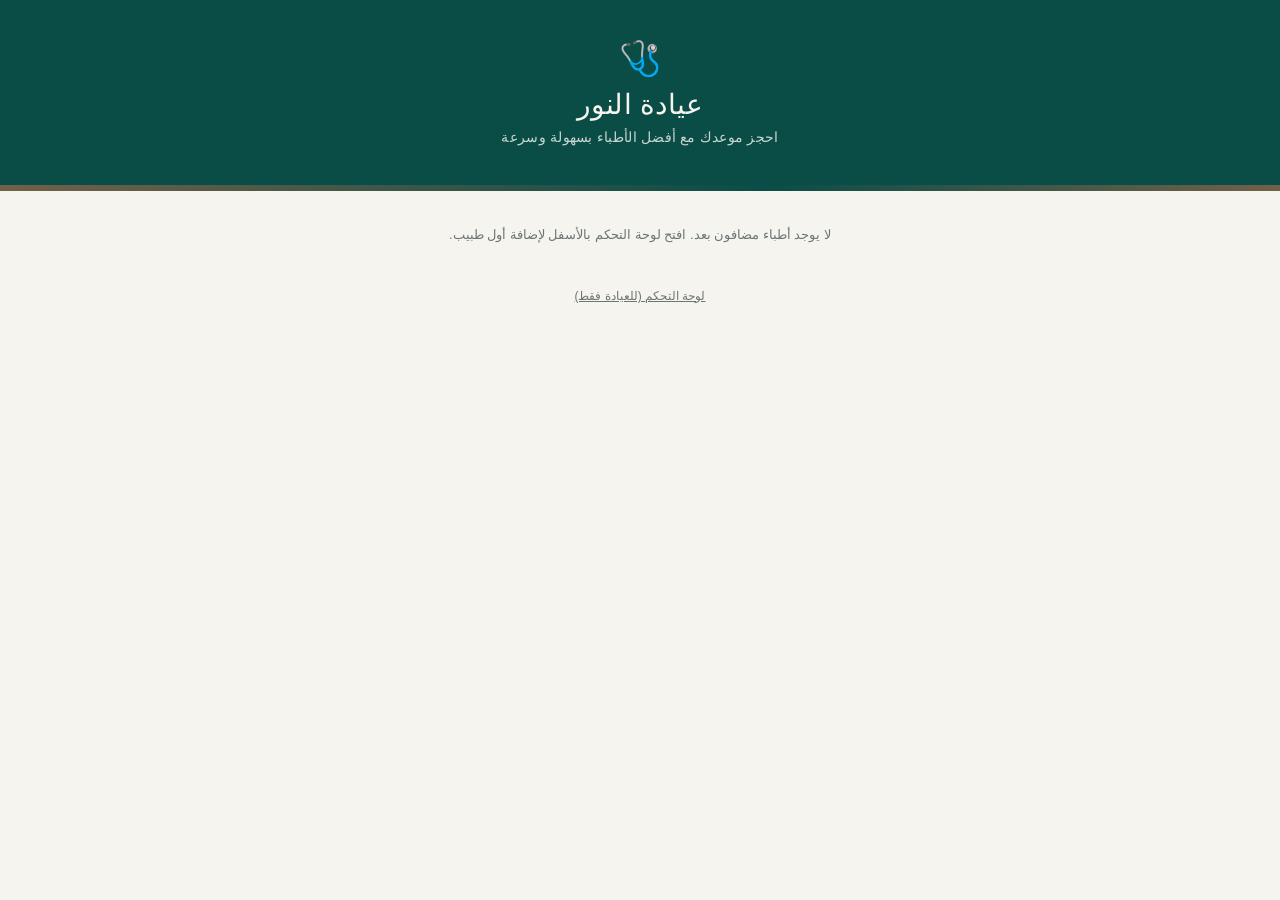
<file: index (2).html>
<!DOCTYPE html>
<html lang="ar" dir="rtl">
<head>
<meta charset="UTF-8">
<meta name="viewport" content="width=device-width, initial-scale=1.0">
<title>عيادة النور - حجز المواعيد</title>
<style>
  :root{
    --ink:#0e2a2c;
    --paper:#f6f4ee;
    --teal:#0f6f66;
    --teal-deep:#0a4d47;
    --clay:#c96f4a;
    --line:#dcd6c6;
    --card:#ffffff;
    --muted:#6c7674;
    --danger:#c0392b;
    --ok:#1f8a5f;
  }
  *{box-sizing:border-box;}
  html,body{margin:0;padding:0;}
  body{
    background:var(--paper);
    color:var(--ink);
    font-family:'Georgia','Amiri','Segoe UI',Tahoma,serif;
    min-height:100vh;
    padding-bottom:60px;
  }
  .util{font-family:'Segoe UI',Tahoma,Arial,sans-serif;}

  header.top{
    background:var(--teal-deep);
    color:#f6f4ee;
    padding:38px 20px 46px;
    text-align:center;
    position:relative;
    overflow:hidden;
  }
  header.top .crest{
    font-size:34px;
    margin-bottom:10px;
    display:block;
  }
  header.top h1{
    margin:0 0 8px;
    font-size:28px;
    font-weight:400;
    letter-spacing:.5px;
  }
  header.top p{
    margin:0;
    font-family:'Segoe UI',Tahoma,Arial,sans-serif;
    font-size:13.5px;
    opacity:.82;
    letter-spacing:.3px;
  }
  header.top::after{
    content:'';
    position:absolute;left:0;right:0;bottom:0;height:6px;
    background:linear-gradient(90deg,var(--clay),transparent 60%,var(--clay));
    opacity:.55;
  }

  .container{max-width:720px;margin:0 auto;padding:22px 18px;}

  #loading{
    text-align:center;color:var(--muted);padding:40px 10px;
    font-family:'Segoe UI',Tahoma,Arial,sans-serif;
  }
  .spinner{
    width:30px;height:30px;border-radius:50%;
    border:3px solid #e2ddca;border-top-color:var(--teal);
    margin:0 auto 12px;
    animation:spin .8s linear infinite;
  }
  @keyframes spin{to{transform:rotate(360deg);}}

  .doctors-list{display:flex;flex-direction:column;gap:16px;}

  .doctor-card{
    background:var(--card);
    border:1px solid var(--line);
    border-radius:4px;
    overflow:hidden;
  }
  .doctor-header{
    padding:18px 20px;
    display:flex;align-items:center;gap:16px;
    cursor:pointer;
  }
  .doctor-photo{
    width:60px;height:60px;border-radius:50%;
    object-fit:cover;flex-shrink:0;
    background:#e9e4d4;
    border:2px solid var(--teal);
  }
  .doctor-info{flex:1;min-width:0;}
  .doctor-name{font-size:17px;font-weight:400;margin-bottom:3px;}
  .doctor-specialty{
    font-family:'Segoe UI',Tahoma,Arial,sans-serif;
    color:var(--teal-deep);font-size:12.5px;font-weight:600;
    letter-spacing:.4px;margin-bottom:7px;
  }
  .doctor-fee{
    font-family:'Segoe UI',Tahoma,Arial,sans-serif;
    display:inline-block;color:var(--clay);font-size:12px;font-weight:700;
    border:1px solid var(--clay);padding:3px 11px;border-radius:20px;
  }
  .expand-arrow{font-size:15px;color:var(--teal);transition:transform .2s;flex-shrink:0;}
  .doctor-card.expanded .expand-arrow{transform:rotate(180deg);}

  .doctor-panel{
    display:none;
    border-top:1px solid var(--line);
    padding:18px 20px 20px;
    background:#fbfaf5;
  }
  .doctor-card.expanded .doctor-panel{display:block;}

  .panel-loading{
    text-align:center;color:var(--muted);padding:14px;
    font-family:'Segoe UI',Tahoma,Arial,sans-serif;font-size:13px;
  }

  .day-group{margin-bottom:16px;}
  .day-title{
    font-size:13px;color:var(--teal-deep);font-weight:700;
    font-family:'Segoe UI',Tahoma,Arial,sans-serif;
    margin-bottom:9px;
    border-bottom:1px solid var(--line);padding-bottom:6px;
  }
  .slots-list{display:flex;flex-wrap:wrap;gap:8px;}
  .slot-chip{
    font-family:'Segoe UI',Tahoma,Arial,sans-serif;
    background:#fff;border:1px solid var(--teal);color:var(--teal-deep);
    padding:8px 13px;border-radius:3px;font-size:12.5px;font-weight:600;
    cursor:pointer;
  }
  .slot-chip:active{background:var(--teal);color:#fff;}

  .empty-msg{
    font-family:'Segoe UI',Tahoma,Arial,sans-serif;
    text-align:center;color:var(--muted);padding:14px;font-size:13px;
  }

  .booking-form{margin-top:14px;padding-top:16px;border-top:1px dashed var(--line);font-family:'Segoe UI',Tahoma,Arial,sans-serif;}
  .selected-slot-box{
    background:#eef3ee;border-right:3px solid var(--teal);
    padding:10px 14px;margin-bottom:14px;font-size:13px;color:var(--teal-deep);font-weight:600;
  }
  .form-group{margin-bottom:12px;}
  .form-group label{display:block;font-size:12.5px;font-weight:600;margin-bottom:6px;color:var(--ink);}
  .form-group input{
    width:100%;padding:11px;border-radius:3px;border:1px solid var(--line);
    font-size:15px;background:#fff;font-family:inherit;
  }
  .form-group input:focus{outline:none;border-color:var(--teal);}
  .primary-btn{
    width:100%;background:var(--teal);color:#fff;border:none;
    padding:12px;border-radius:3px;font-size:14px;font-weight:700;cursor:pointer;margin-top:4px;
  }
  .primary-btn:disabled{background:#b7cec9;}
  .secondary-btn{
    width:100%;background:transparent;color:var(--muted);border:1px solid var(--line);
    padding:10px;border-radius:3px;font-size:13px;font-weight:600;cursor:pointer;margin-top:8px;
  }
  .error-box{
    background:#fbeae8;color:var(--danger);font-size:13px;
    padding:9px 12px;border-radius:3px;margin-bottom:10px;display:none;
  }

  .success-box{text-align:center;padding:4px 0;font-family:'Segoe UI',Tahoma,Arial,sans-serif;}
  .success-icon{
    width:46px;height:46px;border-radius:50%;background:#e4f3ea;
    display:flex;align-items:center;justify-content:center;margin:0 auto 12px;
    font-size:22px;color:var(--ok);
  }
  .booking-code-box{
    text-align:center;background:#fff;border:2px dashed var(--teal);
    border-radius:4px;padding:14px;margin:14px 0;
  }
  .booking-code-box .label{font-size:11px;color:var(--muted);margin-bottom:4px;}
  .booking-code-box .code{font-size:23px;letter-spacing:4px;font-weight:800;color:var(--teal-deep);}
  .whatsapp-btn{
    display:flex;align-items:center;justify-content:center;gap:8px;
    background:#25D366;color:#fff;text-decoration:none;
    padding:12px;border-radius:3px;font-weight:700;font-size:14px;margin-top:8px;
  }

  .hidden{display:none !important;}

  /* Admin toggle */
  .admin-toggle{
    text-align:center;margin-top:30px;
    font-family:'Segoe UI',Tahoma,Arial,sans-serif;
  }
  .admin-toggle button{
    background:none;border:none;color:var(--muted);font-size:12px;
    text-decoration:underline;cursor:pointer;
  }

  /* Admin panel */
  #adminPanel{
    font-family:'Segoe UI',Tahoma,Arial,sans-serif;
  }
  #adminPanel h2{font-size:18px;margin:26px 0 12px;color:var(--teal-deep);}
  #adminPanel h2:first-child{margin-top:0;}
  .admin-card{
    background:var(--card);border:1px solid var(--line);border-radius:4px;
    padding:16px;margin-bottom:14px;
  }
  .admin-row{display:flex;gap:8px;flex-wrap:wrap;margin-bottom:8px;}
  .admin-row input, .admin-row select{
    flex:1;min-width:120px;padding:9px;border-radius:3px;border:1px solid var(--line);font-size:13px;
  }
  .admin-list-item{
    display:flex;justify-content:space-between;align-items:center;
    padding:10px 0;border-bottom:1px solid var(--line);font-size:13px;
  }
  .admin-list-item:last-child{border-bottom:none;}
  .pill{
    display:inline-block;padding:2px 9px;border-radius:20px;font-size:11px;font-weight:700;
  }
  .pill-pending{background:#fdf2d8;color:#8a6d00;}
  .pill-confirmed{background:#dff3e6;color:var(--ok);}
  .pill-cancelled{background:#fbe6e4;color:var(--danger);}
  .pill-attended{background:#e2e8fb;color:#3049a8;}
  .admin-actions button{
    font-size:11px;padding:4px 9px;border-radius:3px;border:1px solid var(--line);
    background:#fff;cursor:pointer;margin-inline-start:4px;
  }
  .back-link{
    display:inline-block;margin-bottom:16px;color:var(--teal-deep);
    text-decoration:none;font-size:13px;font-weight:600;cursor:pointer;
  }
</style>
</head>
<body>

<header class="top">
  <span class="crest">🩺</span>
  <h1>عيادة النور</h1>
  <p>احجز موعدك مع أفضل الأطباء بسهولة وسرعة</p>
</header>

<div class="container">

  <div id="patientView">
    <div id="loading">
      <div class="spinner"></div>
      <div>جاري تحميل قائمة الأطباء...</div>
    </div>
    <div id="doctorsList" class="doctors-list hidden"></div>
    <div id="noDoctors" class="empty-msg hidden">لا يوجد أطباء مضافون بعد. افتح لوحة التحكم بالأسفل لإضافة أول طبيب.</div>

    <div class="admin-toggle">
      <button id="openAdminBtn" type="button">لوحة التحكم (للعيادة فقط)</button>
    </div>
  </div>

  <div id="adminView" class="hidden">
    <a class="back-link" id="backToSiteBtn">→ رجوع لصفحة الحجز</a>
    <div id="adminPanel"></div>
  </div>

</div>

<script>
  /* ============================================================
     تخزين البيانات: كله بيتحفظ جوه الموقع نفسه (shared storage)
     مفيش أي اتصال بجوجل شيت أو أي خدمة خارجية
     ============================================================ */

  const DB_KEY = 'clinic-nour-db-v1';

  let db = { doctors: [], slots: [], bookings: [] };
  const doctorState = {}; // حالة الواجهة: مفتوح/مقفول، إلخ

  async function loadDB() {
    try {
      const result = await window.storage.get(DB_KEY, true);
      if (result && result.value) {
        db = JSON.parse(result.value);
        db.doctors = db.doctors || [];
        db.slots = db.slots || [];
        db.bookings = db.bookings || [];
      }
    } catch (e) {
      // مفيش بيانات محفوظة لسه - ده طبيعي أول مرة
      db = { doctors: [], slots: [], bookings: [] };
    }
  }

  async function saveDB() {
    try {
      await window.storage.set(DB_KEY, JSON.stringify(db), true);
      return true;
    } catch (e) {
      alert('حصل خطأ أثناء الحفظ: ' + e.message);
      return false;
    }
  }

  function newId(prefix) {
    return prefix + '_' + Date.now().toString(36) + '_' + Math.random().toString(36).slice(2, 7);
  }

  function bookingCode() {
    const chars = 'ABCDEFGHJKLMNPQRSTUVWXYZ23456789';
    let code = '';
    for (let i = 0; i < 6; i++) code += chars.charAt(Math.floor(Math.random() * chars.length));
    return code;
  }

  function escapeHtml(str) {
    if (str === null || str === undefined) return '';
    return String(str)
      .replace(/&/g, '&amp;').replace(/</g, '&lt;')
      .replace(/>/g, '&gt;').replace(/"/g, '&quot;');
  }

  /* ============================================================
     صفحة المريض
     ============================================================ */

  async function initPatientView() {
    await loadDB();
    document.getElementById('loading').classList.add('hidden');
    renderDoctors();
  }

  function renderDoctors() {
    const container = document.getElementById('doctorsList');
    const doctors = db.doctors;

    if (doctors.length === 0) {
      document.getElementById('noDoctors').classList.remove('hidden');
      container.classList.add('hidden');
      return;
    }
    document.getElementById('noDoctors').classList.add('hidden');

    doctors.forEach(function (d) {
      if (!doctorState[d.id]) doctorState[d.id] = { expanded: false };
    });

    container.innerHTML = doctors.map(function (d) {
      const photo = d.photo && d.photo.trim() !== ''
        ? d.photo
        : ('https://placehold.co/150x150/0f6f66/fff?text=' + encodeURIComponent((d.name || 'د').charAt(0)));
      return (
        '<div class="doctor-card" id="doctor-card-' + d.id + '">' +
          '<div class="doctor-header" data-doctor-id="' + d.id + '">' +
            '<img class="doctor-photo" src="' + escapeHtml(photo) + '">' +
            '<div class="doctor-info">' +
              '<div class="doctor-name">' + escapeHtml(d.name) + '</div>' +
              '<div class="doctor-specialty">' + escapeHtml(d.specialty) + '</div>' +
              '<div class="doctor-fee">الكشف ' + escapeHtml(d.fee) + ' جنيه</div>' +
            '</div>' +
            '<div class="expand-arrow">▾</div>' +
          '</div>' +
          '<div class="doctor-panel" id="doctor-panel-' + d.id + '"></div>' +
        '</div>'
      );
    }).join('');

    container.classList.remove('hidden');

    container.querySelectorAll('.doctor-header').forEach(function (h) {
      h.addEventListener('click', function () {
        toggleDoctor(h.getAttribute('data-doctor-id'));
      });
    });
  }

  function toggleDoctor(doctorId) {
    const card = document.getElementById('doctor-card-' + doctorId);
    const state = doctorState[doctorId];
    if (!card || !state) return;

    if (state.expanded) {
      state.expanded = false;
      card.classList.remove('expanded');
      return;
    }

    Object.keys(doctorState).forEach(function (id) {
      if (id !== doctorId && doctorState[id].expanded) {
        doctorState[id].expanded = false;
        const c = document.getElementById('doctor-card-' + id);
        if (c) c.classList.remove('expanded');
      }
    });

    state.expanded = true;
    card.classList.add('expanded');
    renderSlotsPanel(doctorId);
  }

  function getAvailableSlots(doctorId) {
    const takenSlotIds = db.bookings
      .filter(function (b) { return b.status === 'معلق' || b.status === 'مؤكد'; })
      .map(function (b) { return b.slotId; });

    return db.slots.filter(function (s) {
      return s.doctorId === doctorId && s.available && takenSlotIds.indexOf(s.id) === -1;
    });
  }

  const dayOrder = { 'السبت': 0, 'الأحد': 1, 'الاثنين': 2, 'الثلاثاء': 3, 'الأربعاء': 4, 'الخميس': 5, 'الجمعة': 6 };

  function renderSlotsPanel(doctorId) {
    const panel = document.getElementById('doctor-panel-' + doctorId);
    const slots = getAvailableSlots(doctorId).sort(function (a, b) {
      const da = dayOrder[a.day] !== undefined ? dayOrder[a.day] : 99;
      const db_ = dayOrder[b.day] !== undefined ? dayOrder[b.day] : 99;
      if (da !== db_) return da - db_;
      return String(a.start).localeCompare(String(b.start));
    });

    if (slots.length === 0) {
      panel.innerHTML = '<div class="empty-msg">لا توجد مواعيد متاحة حالياً لهذا الطبيب، برجاء المحاولة لاحقاً</div>';
      return;
    }

    const byDay = {};
    slots.forEach(function (s) {
      if (!byDay[s.day]) byDay[s.day] = [];
      byDay[s.day].push(s);
    });

    let html = '';
    Object.keys(byDay).forEach(function (day) {
      html += '<div class="day-group"><div class="day-title">يوم ' + escapeHtml(day) + '</div><div class="slots-list">';
      byDay[day].forEach(function (s) {
        html += '<div class="slot-chip" data-slot-id="' + s.id + '" data-doctor-id="' + doctorId + '">' +
          escapeHtml(s.start) + ' - ' + escapeHtml(s.end) + '</div>';
      });
      html += '</div></div>';
    });
    html += '<div id="bookingArea-' + doctorId + '"></div>';

    panel.innerHTML = html;

    panel.querySelectorAll('.slot-chip').forEach(function (chip) {
      chip.addEventListener('click', function (e) {
        e.stopPropagation();
        const slotId = chip.getAttribute('data-slot-id');
        const slot = db.slots.find(function (s) { return s.id === slotId; });
        if (slot) showBookingForm(doctorId, slot);
      });
    });
  }

  function showBookingForm(doctorId, slot) {
    const doctor = db.doctors.find(function (d) { return d.id === doctorId; });
    const area = document.getElementById('bookingArea-' + doctorId);
    if (!area) return;

    area.innerHTML =
      '<div class="booking-form">' +
        '<div class="selected-slot-box">الموعد المختار: يوم ' + escapeHtml(slot.day) + ' من ' + escapeHtml(slot.start) + ' إلى ' + escapeHtml(slot.end) + '</div>' +
        '<div class="error-box" id="bookingError-' + doctorId + '"></div>' +
        '<div class="form-group"><label>اسم المريض</label><input type="text" id="patientName-' + doctorId + '" placeholder="اكتب الاسم بالكامل"></div>' +
        '<div class="form-group"><label>رقم الهاتف (واتساب)</label><input type="tel" id="patientPhone-' + doctorId + '" placeholder="01xxxxxxxxx" maxlength="11"></div>' +
        '<button class="primary-btn" id="confirmBtn-' + doctorId + '">تأكيد الحجز</button>' +
        '<button class="secondary-btn" id="cancelBtn-' + doctorId + '">إلغاء</button>' +
      '</div>';

    document.getElementById('confirmBtn-' + doctorId).addEventListener('click', function () {
      submitBooking(doctorId, doctor, slot);
    });
    document.getElementById('cancelBtn-' + doctorId).addEventListener('click', function () {
      area.innerHTML = '';
    });

    area.scrollIntoView({ behavior: 'smooth', block: 'nearest' });
  }

  async function submitBooking(doctorId, doctor, slot) {
    const nameInput = document.getElementById('patientName-' + doctorId);
    const phoneInput = document.getElementById('patientPhone-' + doctorId);
    const errorBox = document.getElementById('bookingError-' + doctorId);
    const name = nameInput.value.trim();
    const phone = phoneInput.value.trim();
    errorBox.style.display = 'none';

    if (name.length < 2) {
      errorBox.textContent = 'الرجاء إدخال اسم المريض بشكل صحيح';
      errorBox.style.display = 'block';
      return;
    }
    if (!/^01[0125][0-9]{8}$/.test(phone)) {
      errorBox.textContent = 'الرجاء إدخال رقم هاتف مصري صحيح (11 رقم يبدأ بـ 01)';
      errorBox.style.display = 'block';
      return;
    }

    const btn = document.getElementById('confirmBtn-' + doctorId);
    btn.disabled = true;
    btn.textContent = 'جاري تأكيد الحجز...';

    // إعادة تحميل أحدث نسخة من البيانات فوراً قبل الحجز، عشان نمنع تعارض حجزين في نفس اللحظة
    await loadDB();
    const stillAvailable = getAvailableSlots(doctorId).some(function (s) { return s.id === slot.id; });

    if (!stillAvailable) {
      btn.disabled = false;
      btn.textContent = 'تأكيد الحجز';
      errorBox.textContent = 'عذراً، تم حجز هذا الموعد للتو من مستخدم آخر. الرجاء اختيار موعد آخر.';
      errorBox.style.display = 'block';
      renderSlotsPanel(doctorId);
      return;
    }

    const code = bookingCode();
    db.bookings.push({
      id: newId('bk'),
      doctorId: doctorId,
      slotId: slot.id,
      patientName: name,
      patientPhone: phone,
      code: code,
      status: 'معلق',
      createdAt: Date.now()
    });

    const saved = await saveDB();
    btn.disabled = false;
    btn.textContent = 'تأكيد الحجز';

    if (!saved) return;

    showSuccess(doctorId, doctor, slot, code, name);
  }

  function showSuccess(doctorId, doctor, slot, code, patientName) {
    const panel = document.getElementById('doctor-panel-' + doctorId);
    const clinicWhatsapp = db.clinicWhatsapp || '201000000000';

    const msg = 'مرحباً، أريد تأكيد حجز موعد.' +
      '\\nكود الحجز: ' + code +
      '\\nاسم المريض: ' + patientName +
      '\\nالطبيب: ' + (doctor ? doctor.name : '') +
      '\\nالموعد: يوم ' + slot.day + ' من ' + slot.start + ' إلى ' + slot.end;

    const waLink = 'https://wa.me/' + clinicWhatsapp + '?text=' + encodeURIComponent(msg);

    panel.innerHTML =
      '<div class="success-box">' +
        '<div class="success-icon">✓</div>' +
        '<div style="font-weight:700;font-size:16px;margin-bottom:4px;">تم استلام حجزك بنجاح</div>' +
        '<div style="color:var(--muted);font-size:12.5px;">احتفظ بكود الحجز، وسيتم تأكيد الموعد نهائياً من العيادة</div>' +
        '<div class="booking-code-box"><div class="label">كود الحجز الخاص بك</div><div class="code">' + escapeHtml(code) + '</div></div>' +
        '<a href="' + waLink + '" target="_blank" class="whatsapp-btn">📱 إرسال بيانات الحجز عبر واتساب</a>' +
      '</div>';
  }

  /* ============================================================
     لوحة التحكم (للعيادة)
     ============================================================ */

  document.getElementById('openAdminBtn').addEventListener('click', function () {
    const pass = prompt('كلمة السر الخاصة بلوحة التحكم:');
    if (pass !== 'admin123') {
      if (pass !== null) alert('كلمة السر غير صحيحة');
      return;
    }
    document.getElementById('patientView').classList.add('hidden');
    document.getElementById('adminView').classList.remove('hidden');
    renderAdminPanel();
  });

  document.getElementById('backToSiteBtn').addEventListener('click', function () {
    document.getElementById('adminView').classList.add('hidden');
    document.getElementById('patientView').classList.remove('hidden');
    renderDoctors();
  });

  function renderAdminPanel() {
    const panel = document.getElementById('adminPanel');
    panel.innerHTML =
      '<h2>رقم واتساب العيادة</h2>' +
      '<div class="admin-card">' +
        '<div class="admin-row">' +
          '<input type="text" id="waNumberInput" placeholder="201012345678" value="' + escapeHtml(db.clinicWhatsapp || '') + '">' +
          '<button class="primary-btn" style="width:auto;padding:9px 18px;" id="saveWaBtn">حفظ</button>' +
        '</div>' +
        '<div style="font-size:11.5px;color:var(--muted);">بصيغة دولية بدون + ، مثال لرقم 01012345678 يكتب 201012345678</div>' +
      '</div>' +

      '<h2>إضافة طبيب جديد</h2>' +
      '<div class="admin-card">' +
        '<div class="admin-row">' +
          '<input type="text" id="newDoctorName" placeholder="اسم الطبيب">' +
          '<input type="text" id="newDoctorSpecialty" placeholder="التخصص">' +
        '</div>' +
        '<div class="admin-row">' +
          '<input type="number" id="newDoctorFee" placeholder="سعر الكشف">' +
          '<input type="text" id="newDoctorPhoto" placeholder="رابط الصورة (اختياري)">' +
        '</div>' +
        '<button class="primary-btn" id="addDoctorBtn">إضافة الطبيب</button>' +
      '</div>' +

      '<h2>قائمة الأطباء</h2>' +
      '<div class="admin-card" id="adminDoctorsList"></div>' +

      '<h2>إضافة موعد</h2>' +
      '<div class="admin-card">' +
        '<div class="admin-row">' +
          '<select id="newSlotDoctor">' + doctorOptions() + '</select>' +
          '<select id="newSlotDay">' +
            ['السبت','الأحد','الاثنين','الثلاثاء','الأربعاء','الخميس','الجمعة'].map(function(d){return '<option value="'+d+'">'+d+'</option>';}).join('') +
          '</select>' +
        '</div>' +
        '<div class="admin-row">' +
          '<input type="text" id="newSlotStart" placeholder="من (مثال: 10:00 ص)">' +
          '<input type="text" id="newSlotEnd" placeholder="إلى (مثال: 10:30 ص)">' +
        '</div>' +
        '<button class="primary-btn" id="addSlotBtn">إضافة الموعد</button>' +
      '</div>' +

      '<h2>المواعيد المضافة</h2>' +
      '<div class="admin-card" id="adminSlotsList"></div>' +

      '<h2>الحجوزات</h2>' +
      '<div class="admin-card" id="adminBookingsList"></div>';

    document.getElementById('saveWaBtn').addEventListener('click', async function () {
      db.clinicWhatsapp = document.getElementById('waNumberInput').value.trim();
      await saveDB();
      alert('تم الحفظ');
    });

    document.getElementById('addDoctorBtn').addEventListener('click', async function () {
      const name = document.getElementById('newDoctorName').value.trim();
      const specialty = document.getElementById('newDoctorSpecialty').value.trim();
      const fee = document.getElementById('newDoctorFee').value.trim();
      const photo = document.getElementById('newDoctorPhoto').value.trim();
      if (!name || !specialty || !fee) { alert('الرجاء ملء اسم الطبيب والتخصص والسعر'); return; }
      db.doctors.push({ id: newId('doc'), name: name, specialty: specialty, fee: fee, photo: photo });
      await saveDB();
      renderAdminPanel();
    });

    document.getElementById('addSlotBtn').addEventListener('click', async function () {
      const doctorId = document.getElementById('newSlotDoctor').value;
      const day = document.getElementById('newSlotDay').value;
      const start = document.getElementById('newSlotStart').value.trim();
      const end = document.getElementById('newSlotEnd').value.trim();
      if (!doctorId) { alert('أضف طبيب أولاً'); return; }
      if (!start || !end) { alert('الرجاء إدخال وقت البداية والنهاية'); return; }
      db.slots.push({ id: newId('slot'), doctorId: doctorId, day: day, start: start, end: end, available: true });
      await saveDB();
      renderAdminPanel();
    });

    renderAdminDoctorsList();
    renderAdminSlotsList();
    renderAdminBookingsList();
  }

  function doctorOptions() {
    if (db.doctors.length === 0) return '<option value="">لا يوجد أطباء بعد</option>';
    return db.doctors.map(function (d) { return '<option value="' + d.id + '">' + escapeHtml(d.name) + '</option>'; }).join('');
  }

  function renderAdminDoctorsList() {
    const box = document.getElementById('adminDoctorsList');
    if (db.doctors.length === 0) { box.innerHTML = '<div class="empty-msg">لا يوجد أطباء مضافون بعد</div>'; return; }
    box.innerHTML = db.doctors.map(function (d) {
      return '<div class="admin-list-item"><span>' + escapeHtml(d.name) + ' — ' + escapeHtml(d.specialty) + ' (' + escapeHtml(d.fee) + ' ج)</span>' +
        '<span class="admin-actions"><button data-del-doctor="' + d.id + '">حذف</button></span></div>';
    }).join('');
    box.querySelectorAll('[data-del-doctor]').forEach(function (btn) {
      btn.addEventListener('click', async function () {
        const id = btn.getAttribute('data-del-doctor');
        if (!confirm('حذف الطبيب وكل مواعيده؟')) return;
        db.doctors = db.doctors.filter(function (d) { return d.id !== id; });
        db.slots = db.slots.filter(function (s) { return s.doctorId !== id; });
        await saveDB();
        renderAdminPanel();
      });
    });
  }

  function renderAdminSlotsList() {
    const box = document.getElementById('adminSlotsList');
    if (db.slots.length === 0) { box.innerHTML = '<div class="empty-msg">لا توجد مواعيد مضافة بعد</div>'; return; }
    box.innerHTML = db.slots.map(function (s) {
      const doc = db.doctors.find(function (d) { return d.id === s.doctorId; });
      return '<div class="admin-list-item"><span>' + escapeHtml(doc ? doc.name : '؟') + ' — ' + escapeHtml(s.day) + ' ' + escapeHtml(s.start) + '-' + escapeHtml(s.end) + '</span>' +
        '<span class="admin-actions"><button data-del-slot="' + s.id + '">حذف</button></span></div>';
    }).join('');
    box.querySelectorAll('[data-del-slot]').forEach(function (btn) {
      btn.addEventListener('click', async function () {
        const id = btn.getAttribute('data-del-slot');
        db.slots = db.slots.filter(function (s) { return s.id !== id; });
        await saveDB();
        renderAdminPanel();
      });
    });
  }

  function renderAdminBookingsList() {
    const box = document.getElementById('adminBookingsList');
    if (db.bookings.length === 0) { box.innerHTML = '<div class="empty-msg">لا توجد حجوزات بعد</div>'; return; }

    const sorted = db.bookings.slice().sort(function (a, b) { return (b.createdAt || 0) - (a.createdAt || 0); });

    box.innerHTML = sorted.map(function (b) {
      const doc = db.doctors.find(function (d) { return d.id === b.doctorId; });
      const slot = db.slots.find(function (s) { return s.id === b.slotId; });
      const pillClass = b.status === 'مؤكد' ? 'pill-confirmed' : b.status === 'ملغي' ? 'pill-cancelled' : b.status === 'تم الحضور' ? 'pill-attended' : 'pill-pending';
      return '<div class="admin-list-item" style="flex-direction:column;align-items:flex-start;gap:6px;">' +
        '<div style="display:flex;justify-content:space-between;width:100%;">' +
          '<strong>' + escapeHtml(b.patientName) + '</strong>' +
          '<span class="pill ' + pillClass + '">' + escapeHtml(b.status) + '</span>' +
        '</div>' +
        '<div style="color:var(--muted);font-size:12px;">' +
          (doc ? escapeHtml(doc.name) : '؟') + ' • ' + (slot ? escapeHtml(slot.day) + ' ' + escapeHtml(slot.start) : '؟') + ' • ' + escapeHtml(b.patientPhone) + ' • كود: ' + escapeHtml(b.code) +
        '</div>' +
        '<div class="admin-actions">' +
          '<button data-status="مؤكد" data-booking="' + b.id + '">تأكيد</button>' +
          '<button data-status="تم الحضور" data-booking="' + b.id + '">تم الحضور</button>' +
          '<button data-status="ملغي" data-booking="' + b.id + '">إلغاء</button>' +
        '</div>' +
      '</div>';
    }).join('');

    box.querySelectorAll('[data-status]').forEach(function (btn) {
      btn.addEventListener('click', async function () {
        const id = btn.getAttribute('data-booking');
        const status = btn.getAttribute('data-status');
        const booking = db.bookings.find(function (b) { return b.id === id; });
        if (booking) booking.status = status;
        await saveDB();
        renderAdminBookingsList();
      });
    });
  }

  initPatientView();
</script>

</body>
</html>
</file>
